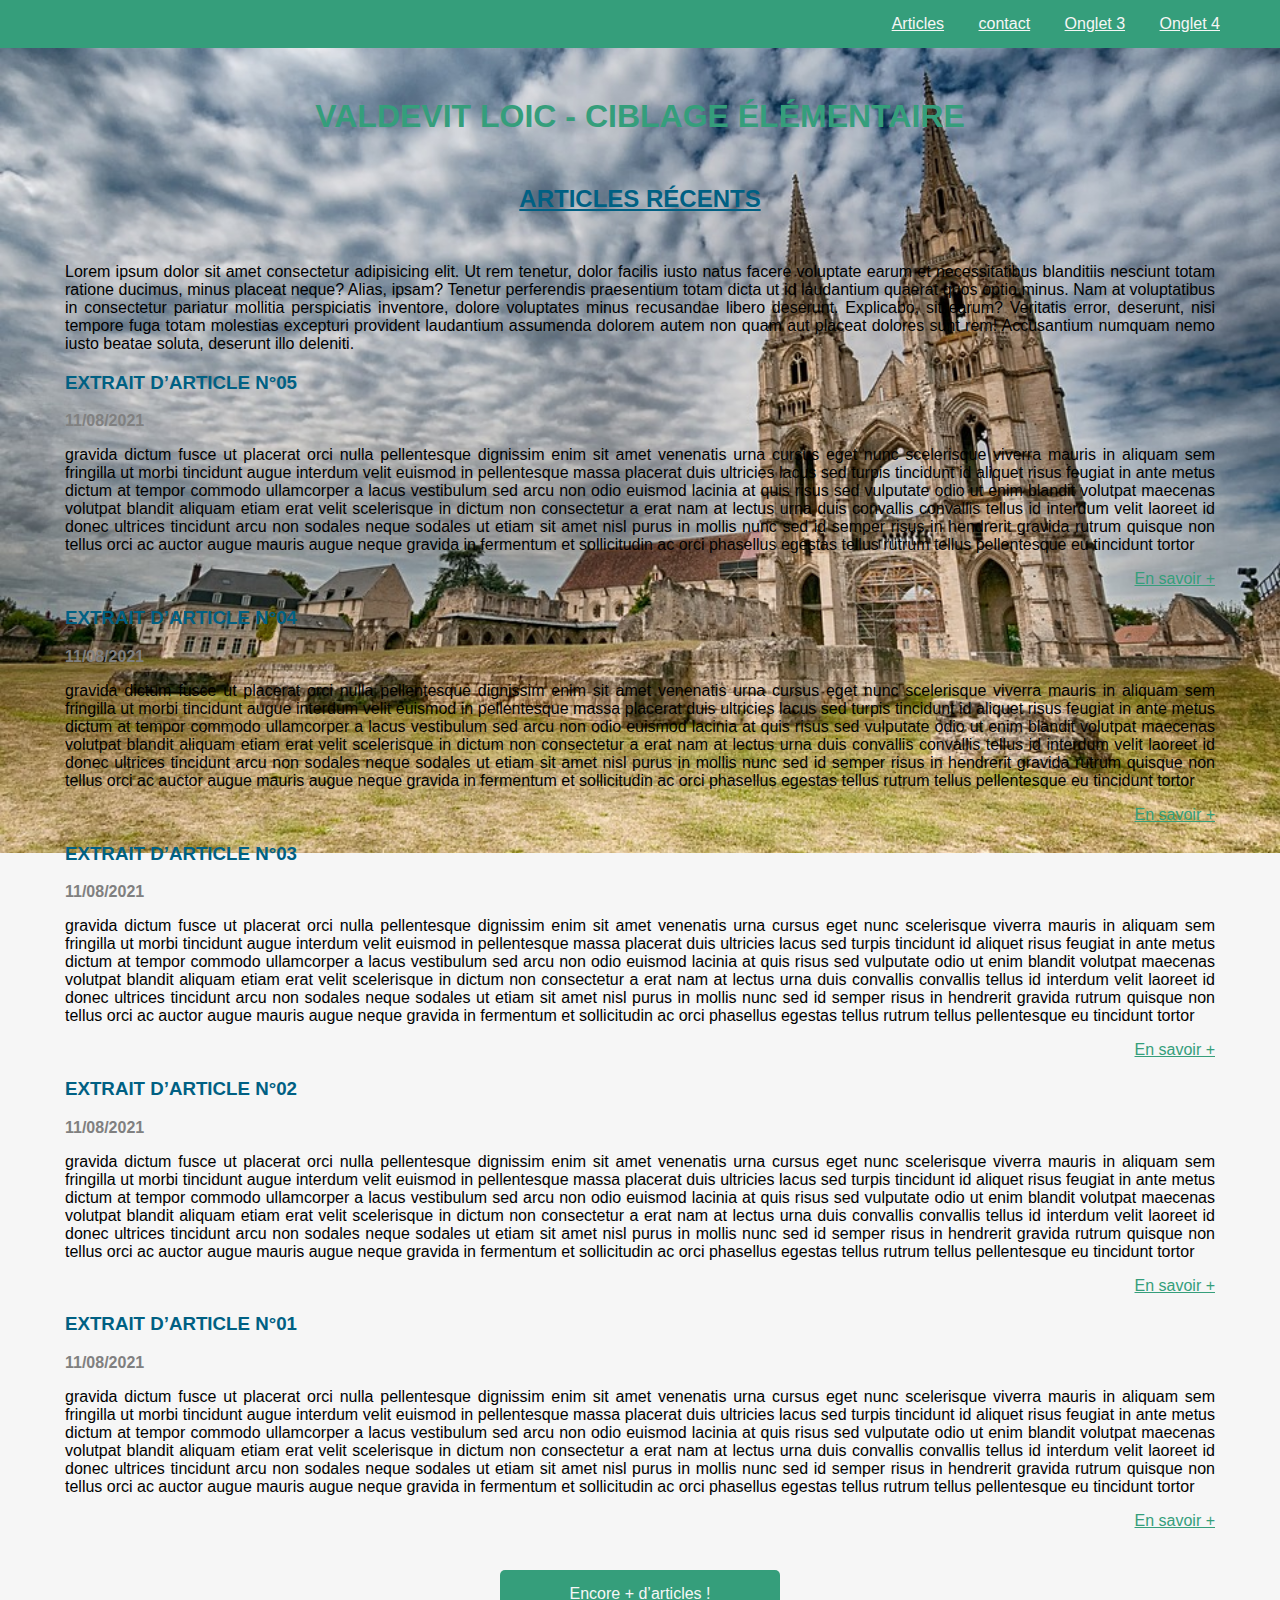
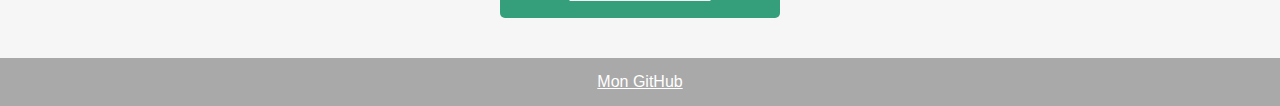
<file: index.html>
<!DOCTYPE html>
<html lang="fr">
<head>
    <meta charset="UTF-8">
    <meta http-equiv="X-UA-Compatible" content="IE=edge">
    <meta name="viewport" content="width=device-width, initial-scale=1.0">
    <meta name="description" content="Valdevit loic - Ciblage élémentaire">
    <title>Valdevit loic - Ciblage élémentaire</title>
    <link rel="icon" type="image/jpg" href="logocss.jpg"/>
    <link href="css/style.css" rel="stylesheet">
</head>
<body>
    <header>
        <nav>
            <ul>
                <li><a href="" title="redirection vers la page articles">Articles</a></li>
                <li><a href="contact.html" title="redirection vers la page contact">contact</a></li>
                <li><a href="" title="redirection vers l'onglet 3">Onglet 3</a></li>
                <li><a href="" title="redirection vers l'onglet 4">Onglet 4</a></li>
            </ul>
        </nav>
        
        <h1>Valdevit loic - Ciblage élémentaire</h1>

        <h2>Articles récents</h2>
    </header>
    <main>

        <p>
            Lorem ipsum dolor sit amet consectetur adipisicing elit. Ut rem tenetur, dolor facilis iusto natus facere voluptate earum et necessitatibus blanditiis nesciunt totam ratione ducimus, minus placeat neque? Alias, ipsam?
            Tenetur perferendis praesentium totam dicta ut id laudantium quaerat quos optio minus. Nam at voluptatibus in consectetur pariatur mollitia perspiciatis inventore, dolore voluptates minus recusandae libero deserunt. Explicabo, sit earum?
            Veritatis error, deserunt, nisi tempore fuga totam molestias excepturi provident laudantium assumenda dolorem autem non quam aut placeat dolores sunt rem! Accusantium numquam nemo iusto beatae soluta, deserunt illo deleniti.
        </p>

        <article>

            <h3>Extrait d’article n°05</h3>

            <p class="dateTime">
                11/08/2021
            </p>

            <p>
                gravida dictum fusce ut placerat orci nulla pellentesque dignissim enim
                sit amet venenatis urna cursus eget nunc scelerisque viverra mauris in aliquam
                sem fringilla ut morbi tincidunt augue interdum velit euismod in pellentesque
                massa placerat duis ultricies lacus sed turpis tincidunt id aliquet risus 
                feugiat in ante metus dictum at tempor commodo ullamcorper a lacus vestibulum 
                sed arcu non odio euismod lacinia at quis risus sed vulputate odio ut enim blandit 
                volutpat maecenas volutpat blandit aliquam etiam erat velit scelerisque in dictum 
                non consectetur a erat nam at lectus urna duis convallis convallis tellus id 
                interdum velit laoreet id donec ultrices tincidunt arcu non sodales neque sodales 
                ut etiam sit amet nisl purus in mollis nunc sed id semper risus in hendrerit 
                gravida rutrum quisque non tellus orci ac auctor augue mauris augue neque gravida 
                in fermentum et sollicitudin ac orci phasellus egestas tellus rutrum tellus 
                pellentesque eu tincidunt tortor
            </p>

            <a href="" target="_blank" title="redirection vers">En savoir +</a>

        </article>

        <article>

            <h3>Extrait d’article n°04</h3>

            <p class="dateTime">
                11/08/2021
            </p>

            <p>
                gravida dictum fusce ut placerat orci nulla pellentesque dignissim enim
                sit amet venenatis urna cursus eget nunc scelerisque viverra mauris in aliquam 
                sem fringilla ut morbi tincidunt augue interdum velit euismod in pellentesque 
                massa placerat duis ultricies lacus sed turpis tincidunt id aliquet risus 
                feugiat in ante metus dictum at tempor commodo ullamcorper a lacus vestibulum 
                sed arcu non odio euismod lacinia at quis risus sed vulputate odio ut enim blandit 
                volutpat maecenas volutpat blandit aliquam etiam erat velit scelerisque in dictum 
                non consectetur a erat nam at lectus urna duis convallis convallis tellus id 
                interdum velit laoreet id donec ultrices tincidunt arcu non sodales neque sodales 
                ut etiam sit amet nisl purus in mollis nunc sed id semper risus in hendrerit 
                gravida rutrum quisque non tellus orci ac auctor augue mauris augue neque gravida 
                in fermentum et sollicitudin ac orci phasellus egestas tellus rutrum tellus 
                pellentesque eu tincidunt tortor
            </p>

            <a href="" target="_blank" title="redirection vers">En savoir +</a>

        </article>

        <article>

            <h3>Extrait d’article n°03</h3>

            <p class="dateTime">
                11/08/2021
            </p>

            <p>
                gravida dictum fusce ut placerat orci nulla pellentesque dignissim enim
                sit amet venenatis urna cursus eget nunc scelerisque viverra mauris in aliquam 
                sem fringilla ut morbi tincidunt augue interdum velit euismod in pellentesque 
                massa placerat duis ultricies lacus sed turpis tincidunt id aliquet risus 
                feugiat in ante metus dictum at tempor commodo ullamcorper a lacus vestibulum 
                sed arcu non odio euismod lacinia at quis risus sed vulputate odio ut enim blandit 
                volutpat maecenas volutpat blandit aliquam etiam erat velit scelerisque in dictum 
                non consectetur a erat nam at lectus urna duis convallis convallis tellus id 
                interdum velit laoreet id donec ultrices tincidunt arcu non sodales neque sodales 
                ut etiam sit amet nisl purus in mollis nunc sed id semper risus in hendrerit 
                gravida rutrum quisque non tellus orci ac auctor augue mauris augue neque gravida 
                in fermentum et sollicitudin ac orci phasellus egestas tellus rutrum tellus 
                pellentesque eu tincidunt tortor
            </p>

            <a href="" target="_blank" title="redirection vers">En savoir +</a>

        </article>

        <article>

            <h3>Extrait d’article n°02</h3>

            <p class="dateTime">
                11/08/2021
            </p>

            <p>
                gravida dictum fusce ut placerat orci nulla pellentesque dignissim enim
                sit amet venenatis urna cursus eget nunc scelerisque viverra mauris in aliquam 
                sem fringilla ut morbi tincidunt augue interdum velit euismod in pellentesque 
                massa placerat duis ultricies lacus sed turpis tincidunt id aliquet risus 
                feugiat in ante metus dictum at tempor commodo ullamcorper a lacus vestibulum 
                sed arcu non odio euismod lacinia at quis risus sed vulputate odio ut enim blandit 
                volutpat maecenas volutpat blandit aliquam etiam erat velit scelerisque in dictum 
                non consectetur a erat nam at lectus urna duis convallis convallis tellus id 
                interdum velit laoreet id donec ultrices tincidunt arcu non sodales neque sodales 
                ut etiam sit amet nisl purus in mollis nunc sed id semper risus in hendrerit 
                gravida rutrum quisque non tellus orci ac auctor augue mauris augue neque gravida 
                in fermentum et sollicitudin ac orci phasellus egestas tellus rutrum tellus 
                pellentesque eu tincidunt tortor
            </p>

            <a href="" target="_blank" title="redirection vers">En savoir +</a>

        </article>

        <article>

            <h3>Extrait d’article n°01</h3>

            <p class="dateTime">
                11/08/2021
            </p>

            <p>
                gravida dictum fusce ut placerat orci nulla pellentesque dignissim enim
                sit amet venenatis urna cursus eget nunc scelerisque viverra mauris in aliquam 
                sem fringilla ut morbi tincidunt augue interdum velit euismod in pellentesque 
                massa placerat duis ultricies lacus sed turpis tincidunt id aliquet risus 
                feugiat in ante metus dictum at tempor commodo ullamcorper a lacus vestibulum 
                sed arcu non odio euismod lacinia at quis risus sed vulputate odio ut enim blandit 
                volutpat maecenas volutpat blandit aliquam etiam erat velit scelerisque in dictum 
                non consectetur a erat nam at lectus urna duis convallis convallis tellus id 
                interdum velit laoreet id donec ultrices tincidunt arcu non sodales neque sodales 
                ut etiam sit amet nisl purus in mollis nunc sed id semper risus in hendrerit 
                gravida rutrum quisque non tellus orci ac auctor augue mauris augue neque gravida 
                in fermentum et sollicitudin ac orci phasellus egestas tellus rutrum tellus 
                pellentesque eu tincidunt tortor
            </p>

            <a href="" target="_blank" title="redirection vers">En savoir +</a>

        </article>

            <a href="" class="moreAndMore" target="_blank" title="redirection vers">Encore + d’articles !</a>

    </main>

    <footer>
        
        <a href="https://github.com/lvaldevit" target=_blank title="redirection vers mon github">Mon GitHub</a>

    </footer>

</body>
</html>
</file>
<file: css/style.css>
/* TABLE DES STYLES */

    /* INDEX.HTML */

body {
    margin: 0;
    background-color: #F6F6F6;
    font-family: sans-serif;
    background-image: url(../leave-2572653_960_720.jpg);
    background-attachment: fixed;
    background-size: 100% auto;
    background-repeat: no-repeat;
}

body p {
    text-align: justify;
}

        /* HEADER */

            /* NAVIGATION */

nav {
    background-color: #359E7B;
}

nav ul {
    max-width: 1150px;
    margin: auto;
    text-align: right;
}

nav ul li {
    list-style-type: none;
    display: inline-block;
    padding: 15px;
}

nav ul li a {
    color: #F6F6F6;
}

nav ul li a:hover {
    color: red;
}

            /* TITRES H1 ET H2 */

h1 {
    text-transform: uppercase;
    color:#359E7B;
    text-align: center;
    margin-top: 50px;
    margin-bottom: 50px;
}

h2 {
    text-transform: uppercase;
    text-align: center;
    margin-top: 50px;
    margin-bottom: 50px;
    text-decoration: underline;
    color: #006083;
}

        /* MAIN */

main {
    max-width: 1150px;
    margin: 0 auto;
}

h3 {
    text-transform: uppercase;
    color: #006083;
}

.dateTime {
    color: grey;
    font-weight: bold;
}

main a {
    display: block;
    text-align: right;
    color: #359E7B;
    pointer-events: stroke;
}

main a:hover {
    color: red;
}

.moreAndMore {
    display: block;
    background-color: #359E7B;
    max-width: 250px;
    color: #F6F6F6;
    padding: 15px;
    margin: 40px auto 40px auto;
    border-radius: 5px;
    text-align: center;
}

        /* FOOTER */

footer {
    background-color: darkgray;
    padding: 15px;
    text-align: center;
}

footer a{
    color: #FFFFFF;
}

    /* CONTACT.HTML */

form {
    max-width: 700px;
    margin: 0 auto;
}

        /* INPUTS */

input, textarea {
    font-size: 25px;
    border-bottom-color:#359E7B;
    border-bottom-width: 2px;
    padding: 15px;
    margin-bottom: 20px;
    width: 100%;
    box-sizing: border-box;
    background-color: #F6f6f6;
}

input {
    border-top: none;
    border-left: none;
    border-right: none;
}

textarea {
    resize: none;
    height: 300px;
    border-color: #359E7B;
    border-width: 2px;
}

        /* BOUTON */

.envoi {
    background-color: #359E7B;
    border: none;
    border-radius: 5px;
    color: #FFFFFF;
    width: 100%;
    cursor: pointer;
}
</file>
